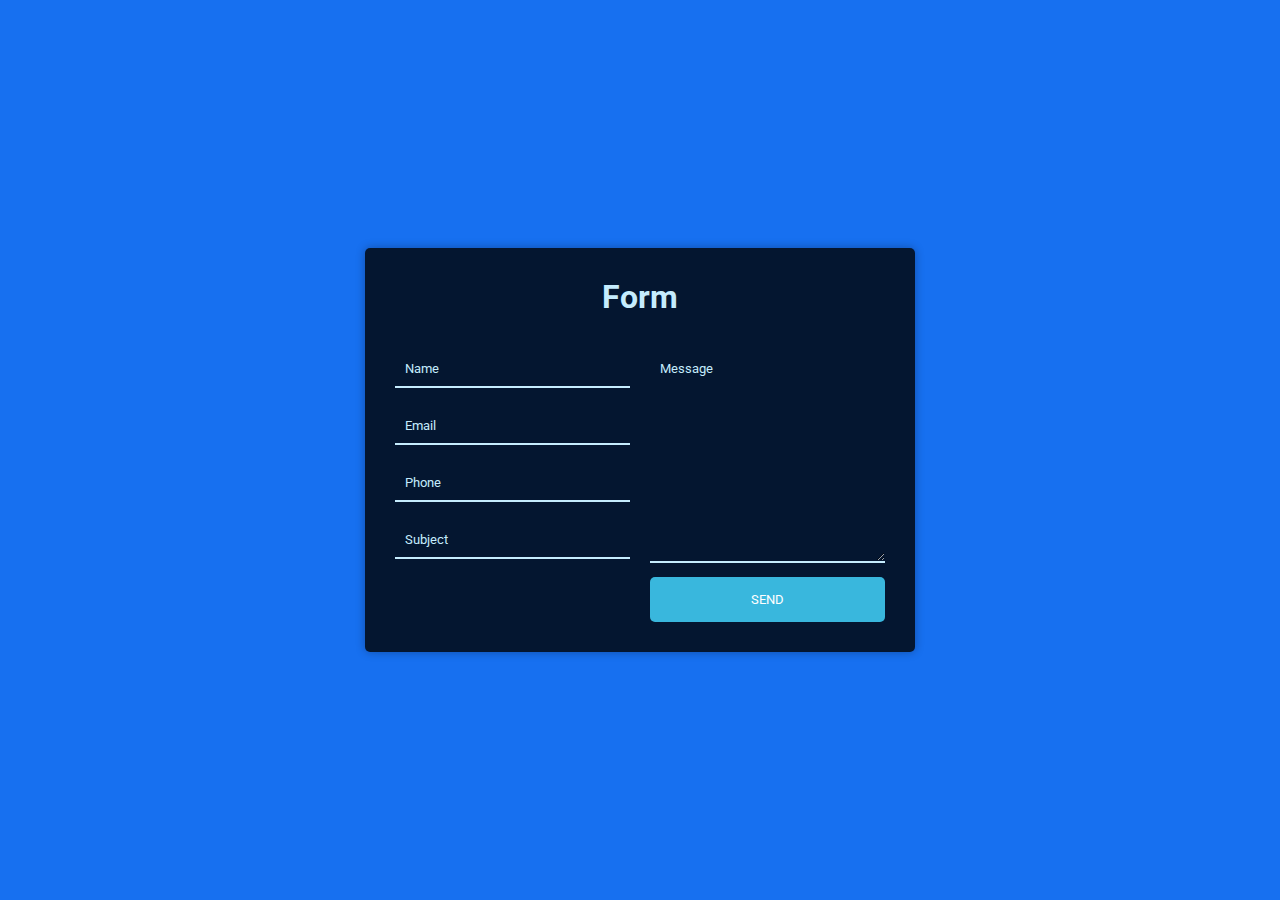
<file: 9-semana/formulariolibre/public/formulario.html>
<!DOCTYPE html>
<html lang="es">
  <head>
    <meta charset="UTF-8" />
    <meta name="viewport" content="width=device-width, initial-scale=1.0" />
    <title>Formulario</title>
    <link rel="stylesheet" href="assets/css/styles.css" />
  </head>
  <body>
    <div class="wrapper">
      <div class="title">
        <h1>Form</h1>
      </div>
      <form class="contact-form" method="POST" action="registro.php">
        <div class="input-fields">
          <input type="text" class="input" placeholder="Name" name="name" />
          <input type="text" class="input" placeholder="Email" name="email" />
          <input type="text" class="input" placeholder="Phone" name="phone" />
          <input type="text" class="input" placeholder="Subject" name="subject" />
        </div>
        <div class="msg">
          <textarea placeholder="Message" name="message"></textarea>
          <button class="btn" type="submit">Send</button>
        </div>
      </form>
    </div>
  </body>
</html>
</file>
<file: 9-semana/formulariolibre/public/assets/css/styles.css>
@import url('https://fonts.googleapis.com/css?family=Roboto');

* {
  margin: 0;
  padding: 0;
  box-sizing: border-box;
  outline: none;
  font-family: 'Roboto', sans-serif;
}

body {
  background-color: #1770f0;
  height: 100vh;
}

.wrapper {
  position: absolute;
  top: 50%;
  left: 50%;
  transform: translate(-50%, -50%);
  width: 100%;
  max-width: 550px;
  background: rgba(0, 0, 0, 0.8);
  padding: 30px;
  border-radius: 5px;
  box-shadow: 0 0 10px rgba(0, 0, 0, 0.3);
}

.wrapper .title h1 {
  color: #c5ecfd;
  text-align: center;
  margin-bottom: 25px;
}

.wrapper div p {
  color: #c5ecfd;
  text-align: center;
  margin-bottom: 5px;
  border-bottom: 1px solid #fff;
}

.contact-form {
  display: flex;
}

.input-fields {
  display: flex;
  flex-direction: column;
  margin-right: 4%;
}

.input-fields,
.msg {
  width: 48%;
}

.input-fields .input,
.msg textarea {
  margin: 10px 0;
  background: transparent;
  border: 0px;
  border-bottom: 2px solid #c5ecfd;
  padding: 10px;
  color: #c5ecfd;
  width: 100%;
}

.msg textarea {
  height: 212px;
}

::-webkit-input-placeholder {
  /* Chrome/Opera/Safari */
  color: #c5ecfd;
}
::-moz-placeholder {
  /* Firefox 19+ */
  color: #c5ecfd;
}
:-ms-input-placeholder {
  /* IE 10+ */
  color: #c5ecfd;
}

.btn {
  background: #39b7dd;
  text-align: center;
  padding: 15px;
  border-radius: 5px;
  color: #fff;
  cursor: pointer;
  text-transform: uppercase;
  border: none;
  width: 100%;
}

.btn:hover {
  background: #39c7dd;
}

.back {
  position: relative;
  width: auto;
  display: inline;
  animation-name: back;
  animation-duration: 10s;
  animation-timing-function: linear;
  animation-iteration-count: infinite;
  animation-direction: alternate;
}

.back a {
  text-decoration: none;
  color: #fff;
}

@keyframes back {
  0%   {left:100px; top: 100px;}
  25%  {left:1100px; top:100px;}
  50%  {left:1100px; top:600px;}
  75%  {left:100px; top:600px;}
  100% {left:100px; top:100px;}
}

@media screen and (max-width: 600px) {
  .contact-form {
    flex-direction: column;
  }
  .msg textarea {
    height: 80px;
  }
  .input-fields,
  .msg {
    width: 100%;
  }
}
</file>
